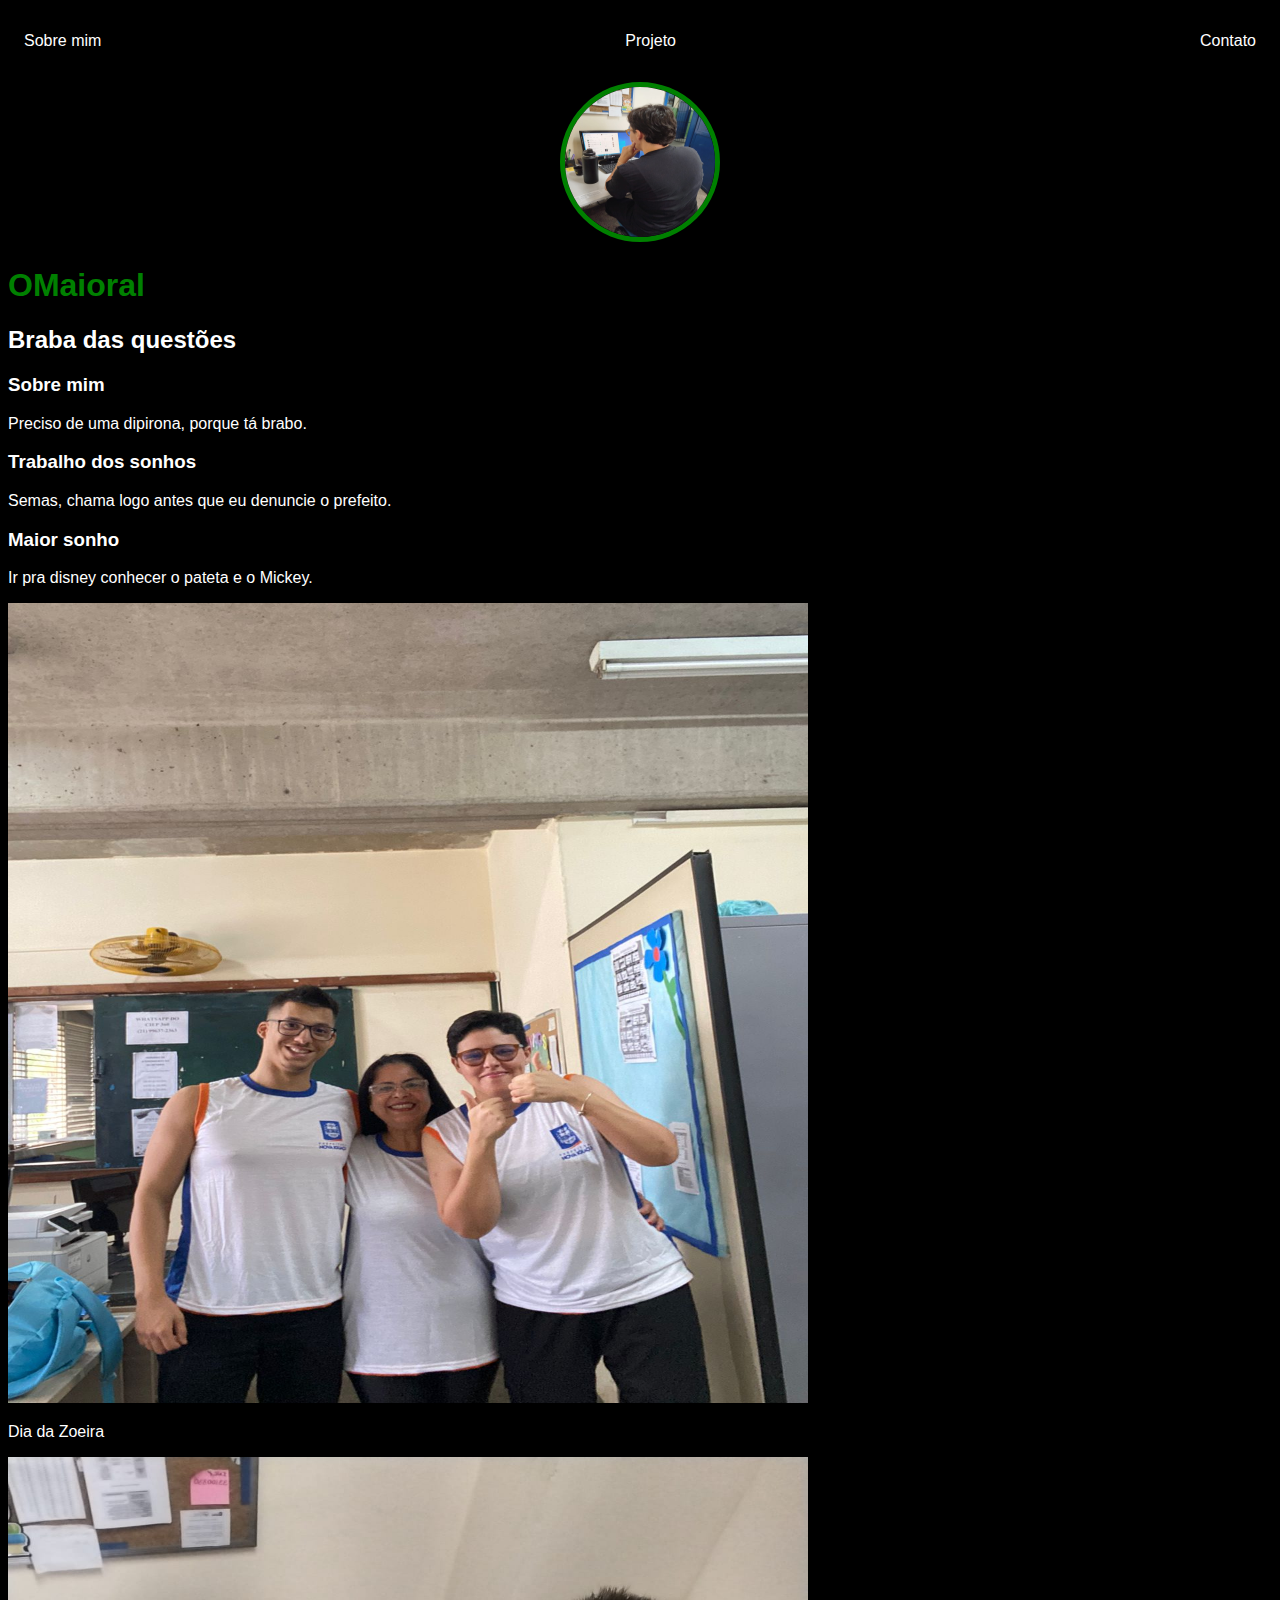
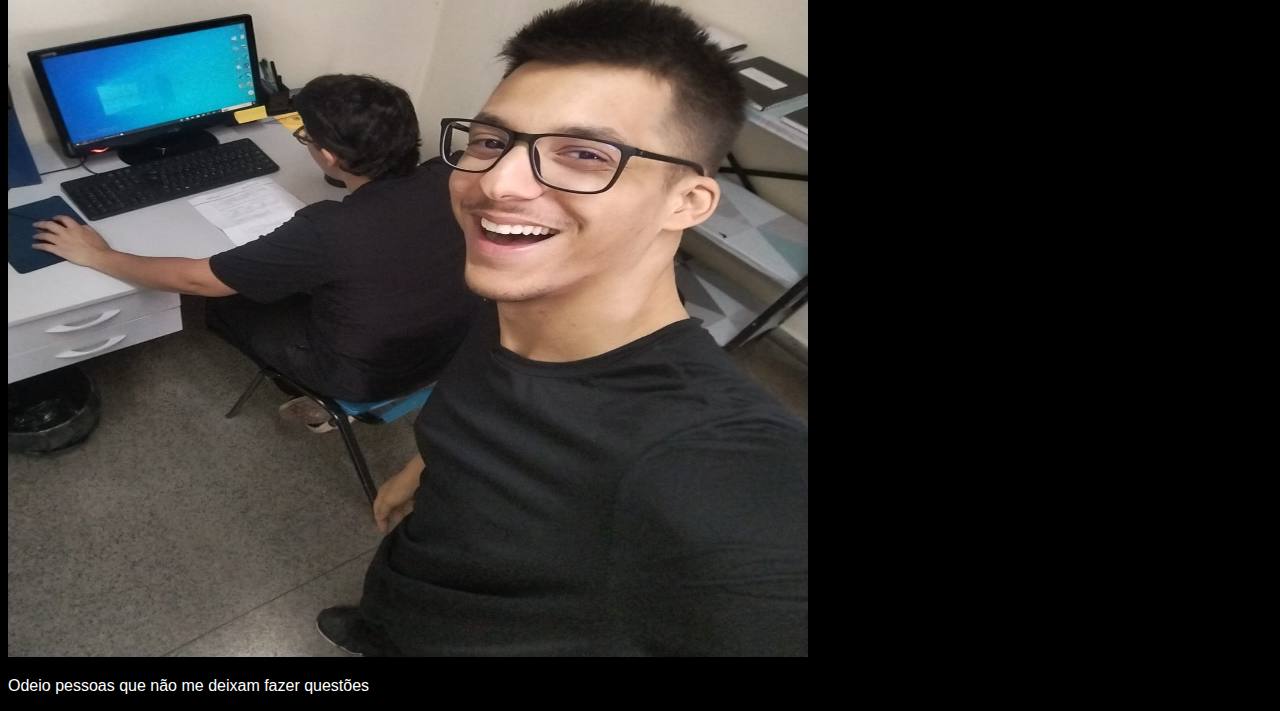
<file: index.html>
<!DOCTYPE html>
<html lang="en">
<head>
    <meta charset="UTF-8">
    <meta name="viewport" content="width=device-width, initial-scale=1.0">
    <title>Tassi OMaioral</title>
    <link rel="stylesheet" href="index.css">
</head>
<body>
    <nav>
        <ul>
            <li>
                <a href="index.html"> Sobre mim</a>
            </li>
            <li>
                <a href="project0.html"> Projeto</a>
            </li>
            <li>
                <a href="project2.html"> Contato</a>
            </li>
        </ul>
    </nav>
    <header>
        <div class="center">
            <img src="./computador.png" alt="computador.png"></img> 
        </div>  
        <h1>OMaioral</h1>
        <h2>Braba das questões</h2>
    </header>
    <main> 
        <section>
            <h3>Sobre mim</h3>
            <p>
                Preciso de uma dipirona, porque tá brabo.
                 

            </p>
        </section>
        <section>
            <h3>Trabalho dos sonhos</h3>
            <p>
               Semas, chama logo antes que eu denuncie o prefeito.
                 

            </p>
        </section>        <section>
            <h3>Maior sonho</h3>
            <p>
                Ir pra disney conhecer o pateta e o Mickey.
                 

            </p>
        </section>
    </main>
    <footer>
        <a>
            <img src="./diadafuga.png"alt="diadafuga.png"></img>
            <p>Dia da Zoeira</p>
        </a>
    </footer>
    <footer>
        <a>
            <img src="./tassiquerendoestudar.png"alt="tassiquerendoestudar.png"></img>
            <p>Odeio pessoas que não me deixam fazer questões</p>
        </a>
    </footer>
</body>
</html>
</file>
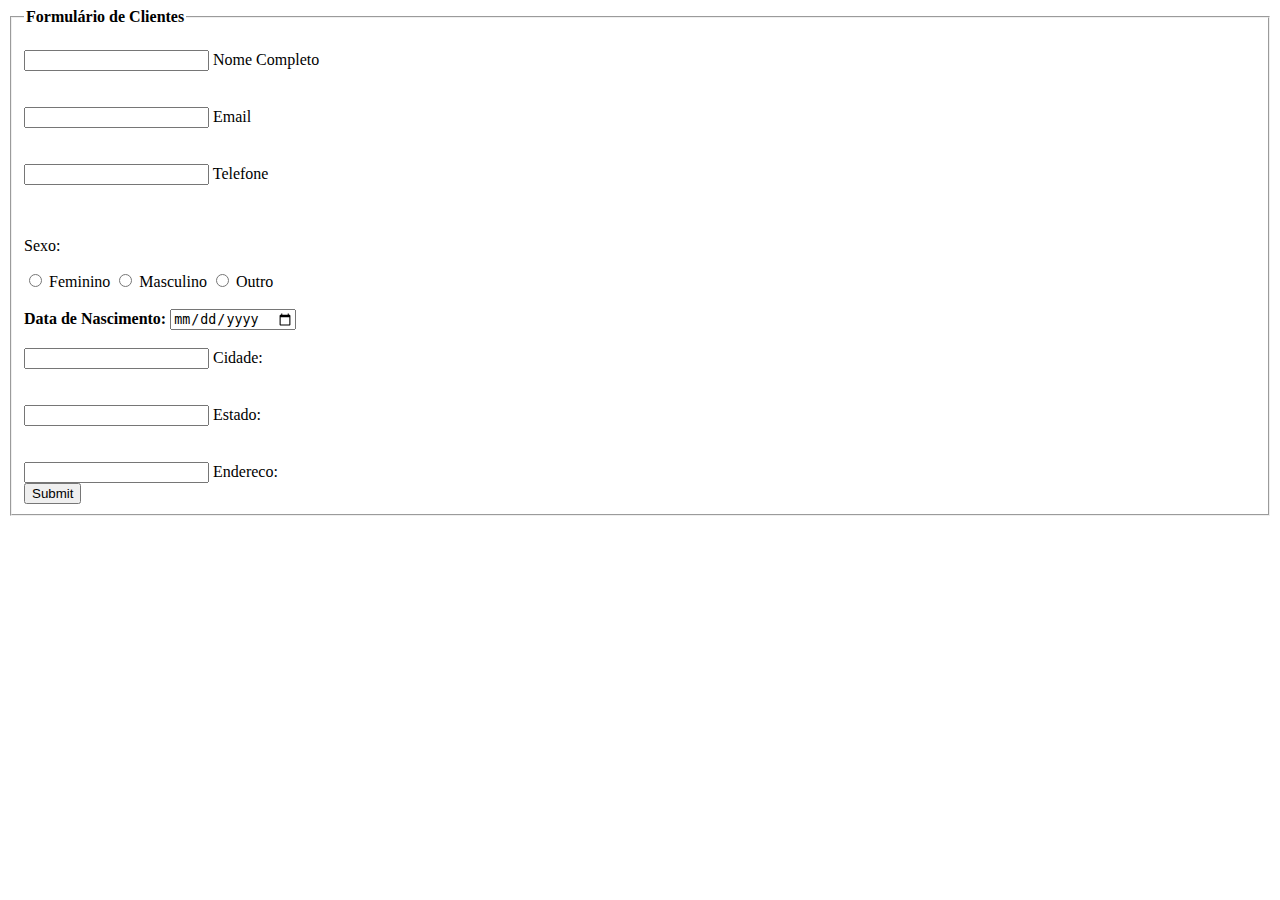
<file: contact.html>
<!DOCTYPE html>
<html lang="en">
<head>
    <meta charset="UTF-8">
    <meta name="viewport" content="width=device-width, initial-scale=1.0">
    <title>Projeto Formulário | GN</title>
</head>
<body>
    <div class="box">
        <form action="">
           <fieldset>
                <legend><b>Formulário de Clientes</b></legend>
                <br>
                <div class="inputBox">
                    <input type="text" name="nome" id="nome" class="inputUser" required>
                    <label for="nome">Nome Completo</label>
                </div>
                <br><br>
                <div class="inputBox">
                    <input type="email" name="email" id="email" class="inputUser" required>
                    <label for="email">Email</label>
                </div>  
                <br><br>
                <div class="inputBox">
                    <input type="tel" name="Telefone" id="Telefone" class="inputUser" required>
                    <label for="Telefone">Telefone</label>
                </div> 
                <br><br>
                <p>Sexo:</p>    
                <input type="radio" id="feminino" name="genero" value="feminino" required>
                <label for="feminino">Feminino</label>
                <input type="radio" id="masculino" name="genero" value="masculino" required>
                <label for="masculino">Masculino</label>
                <input type="radio" id="outro" name="genero" value="outro" required>
                <label for="outro">Outro</label>
                <br><br>
            
                    <label for="data_nascimento"><b>Data de Nascimento:</b></label>
                    <input type="date" name="data_nascimento" id="data_nascimento" class="inputUser" required>
                    <br><br>
                    <div class="inputBox">
                        <input type="text" name="cidade" id="cidade" class="inputUser" required>
                        <label for="cidade">Cidade:</label>
                    </div>
                    <br><br>
                    <div class="inputBox">
                        <input type="text" name="estado" id="estado" class="inputUser" required>
                        <label for="estado">Estado:</label>
                    </div>
                    <br><br>
                    <div class="inputBox">

                    
                        <input type="text" name="endereco" id="endereco" class="inputUser" required>
                        <label for="endereco">Endereco:</label>
                    </div>
                    <input type="submit" name="submit"  id="submit">
            </fieldset> 
        </form>
    </div>
</body>
</html>
</file>
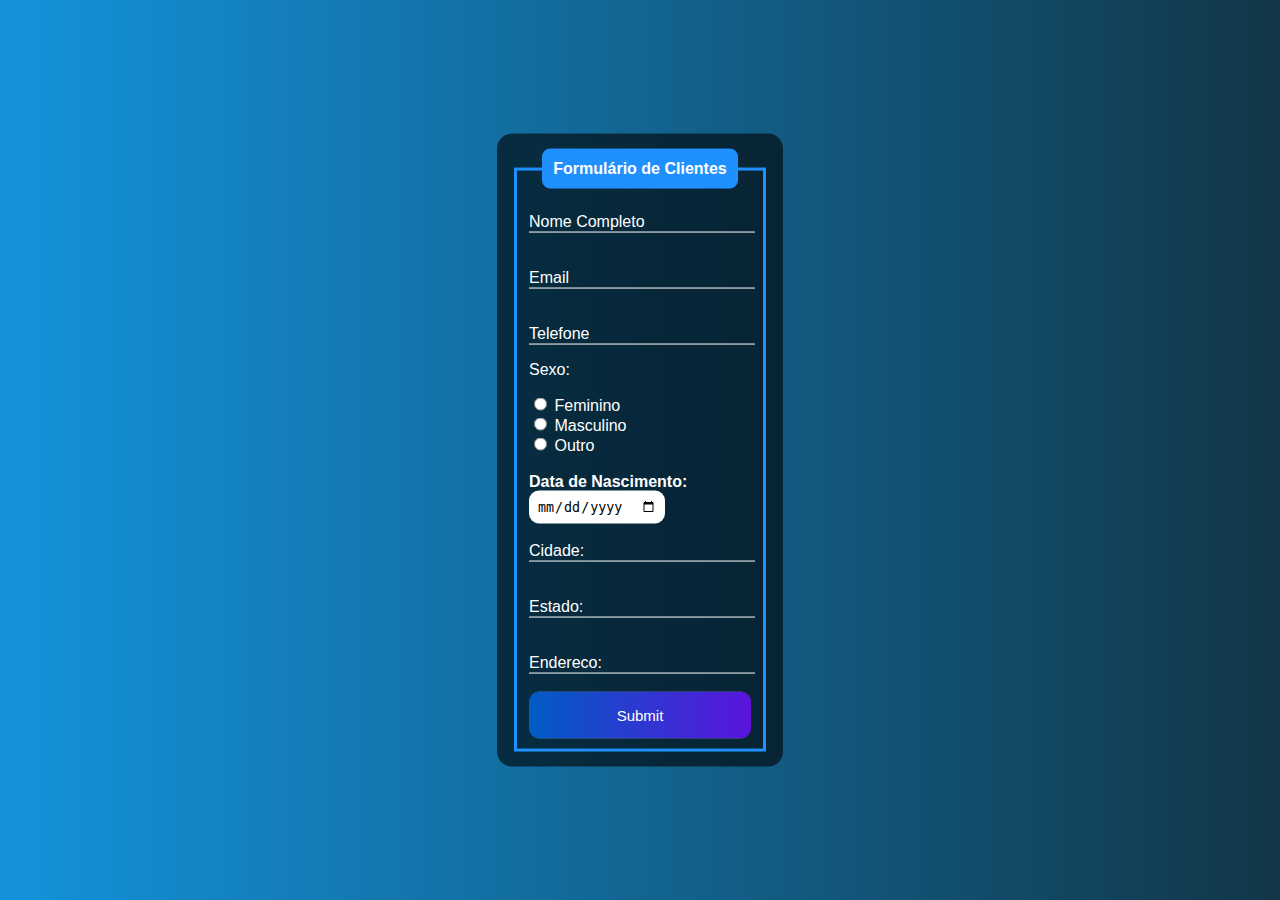
<file: formulario.html>
<!DOCTYPE html>
<html lang="en">
<head>
    <meta charset="UTF-8">
    <meta name="viewport" content="width=device-width, initial-scale=1.0">
    <title>Projeto Formulário | GN</title>
    <style>
        body{
            font-family: Arial, Helvetica, sans-serif;
            background-image: linear-gradient(to right, rgb(20, 147, 220), rgb(17, 54, 71));
        }
        .box{  
            color: white;
            position: absolute;
            top: 50%;
            left: 50%;
            transform: translate(-50%, -50%);
            background-color: rgba(0, 0, 0, 0.6);
            padding: 15px;
            border-radius: 15px;
            width: 20%;
        }
            fieldset{
                border: 3px solid dodgerblue;
            }
            legend{
                border: 1px solid dodgerblue;
                padding: 10px;
                text-align: center;
                background-color: dodgerblue;
                border-radius: 8px;
            }
            .inputBox{
                position: relative;
            } 
            .inputUser{
                background: none;
                border: none;
                border-bottom: 1px solid white;
                outline: none;
                color: white;
                font-size: 15px;
                width: 100%;
                letter-spacing: 2px;

            }
            .labelInput{
                position: absolute;
                top: 0px;
                left: 0px;
                pointer-events: none;
                transition: .5s;
            }
            .inputUser:focus ~ .labelInput,
            .inputUser:valid ~ .labelInput{
                top: -20px;
                font-size: 12px;
                color: dodgerblue;
            }
            #data_nascimento{
                border: none;
                padding: 8px;
                border-radius: 10px;
                outline: none;
                
            }
            #submit{
                background-image: linear-gradient(to right, rgb(0, 92, 197), rgb(90, 20, 220));
                width: 100%;
                border: none;
                padding: 15px;
                color: white;
                font-size: 15px;
                cursor: pointer;
                border-radius: 10px;
            }
            #submit-hover{
                background-image: linear-gradient(to right,rgb(0, 80, 172), rgb(80, 19, 195));
            }
    </style>
</head>
<body>
    <div class="box">
        <form action="">
           <fieldset>
                <legend><b>Formulário de Clientes</b></legend>
                <br>
                <div class="inputBox">
                    <input type="text" name="nome" id="nome" class="inputUser" required>
                    <label for="nome" class="labelInput">Nome Completo</label>
                </div>
                <br><br>
                <div class="inputBox">
                    <input type="email" name="email" id="email" class="inputUser" required>
                    <label for="email" class="labelInput">Email</label>
                </div>  
                <br><br>
                <div class="inputBox">
                    <input type="tel" name="Telefone" id="Telefone" class="inputUser" required>
                    <label for="Telefone" class="labelInput">Telefone</label>
                </div> 
               
                <p>Sexo:</p>    
                <input type="radio" id="feminino" name="genero" value="feminino" required>
                <label for="feminino">Feminino</label>
                <br>
                <input type="radio" id="masculino" name="genero" value="masculino" required>
                <label for="masculino">Masculino</label>
                <br>
                <input type="radio" id="outro" name="genero" value="outro" required>
                <label for="outro">Outro</label>
                <br><br>
                <label for="data_nascimento"><b>Data de Nascimento:</b></label>
                <input type="date" name="data_nascimento" id="data_nascimento" required>
                    <br><br>
                    <div class="inputBox">
                        <input type="text" name="cidade" id="cidade" class="inputUser" required>
                        <label for="cidade" class="labelInput">Cidade:</label>
                    </div>
                    <br><br>
                    <div class="inputBox">
                        <input type="text" name="estado" id="estado" class="inputUser" required>
                        <label for="estado" class="labelInput">Estado:</label>
                    </div>
                    <br><br>
                    <div class="inputBox">

                    
                        <input type="text" name="endereco" id="endereco" class="inputUser" required>
                        <label for="endereco" class="labelInput">Endereco:</label>
                    <br>
                    </div>
                    <input type="submit" name="submit"  id="submit">
            </fieldset> 
        </form>
    </div>
</body>
</html>
</file>
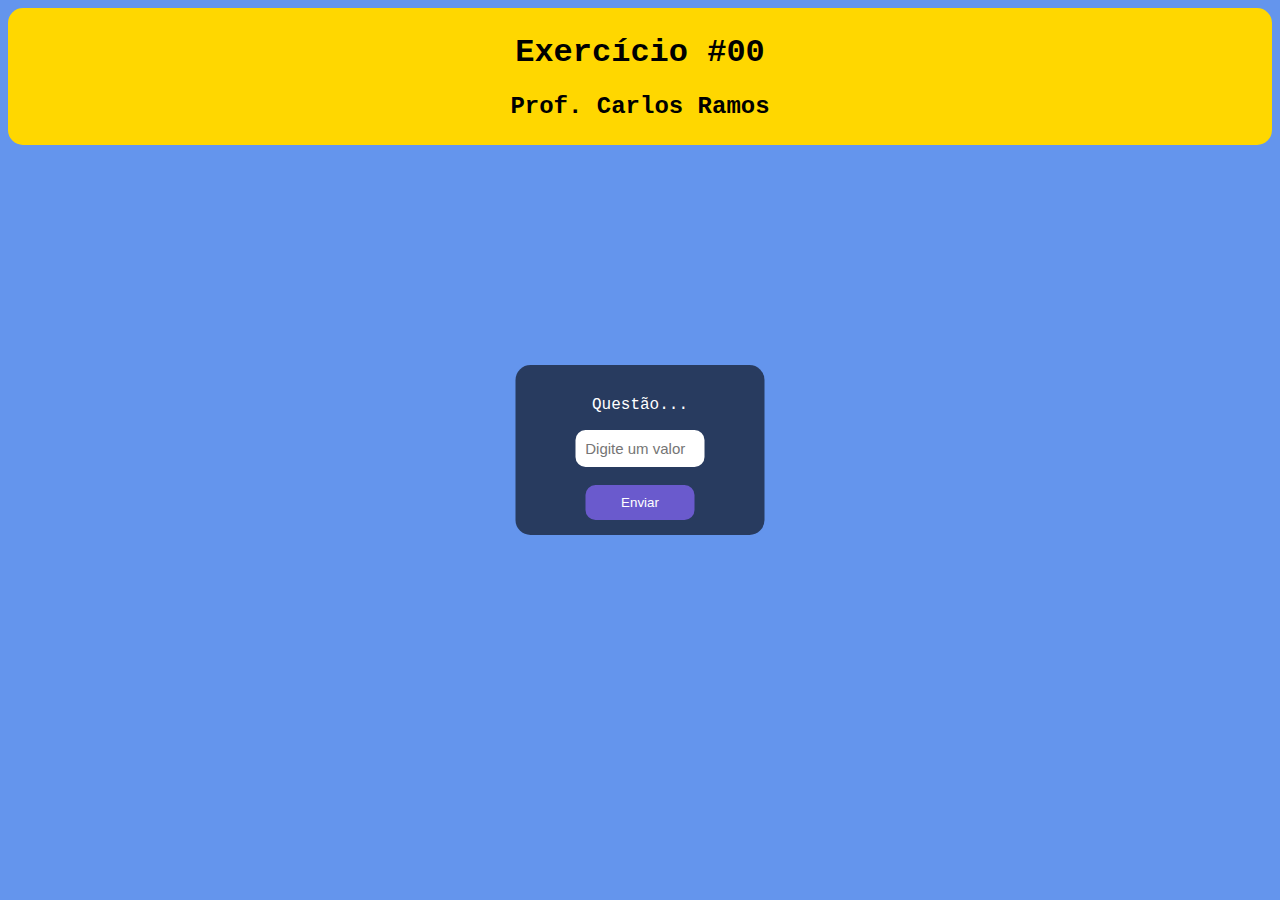
<file: project0.html>
<!DOCTYPE html>
<html lang="en">
<head>
    <meta charset="UTF-8">
    <meta name="viewport" content="width=device-width, initial-scale=1.0">
    <title>Project</title>
    <style>
        body{
            background-color: cornflowerblue;
            font-family: 'Courier New', Courier, monospace;
            text-align: center;
        }
        .box-nav{
            background-color: gold;
            padding: 5px;
            border-radius: 15px;
        }
        .box{
            background:rgba(0, 0, 0, 0.6);
            position:absolute;
            top: 50%;
            left: 50%;
            transform: translate(-50%,-50%);
            padding: 15px;
            border-radius: 15px;
            color: white;
        }
        input{
            padding: 10px;
            border: none;  
            outline: none;
            border-radius: 10px;
            font-size: 15px;
            width: 50%;
        }
        button{
            padding: 10px;
            border: none;
            outline: none;
            width: 50%;
            background-color: slateblue;
            color:white;
            border-radius: 10px;
            cursor: pointer;
            transition:0.5s;

        }
        button:hover{
            background: cornflowerblue;
        }

        }

    </style>
</head>
<body>
    <div class="box-nav">
        <h1> Exercício #00</h1>
        <h2>Prof. Carlos Ramos</h2>
    </div>
     <div class="box">
        <p>Questão...</p>
        <input type="text" placeholder="Digite um valor">
        <br><br>
        <button>Enviar</button>
     </div> 
</body>
</html>
</file>
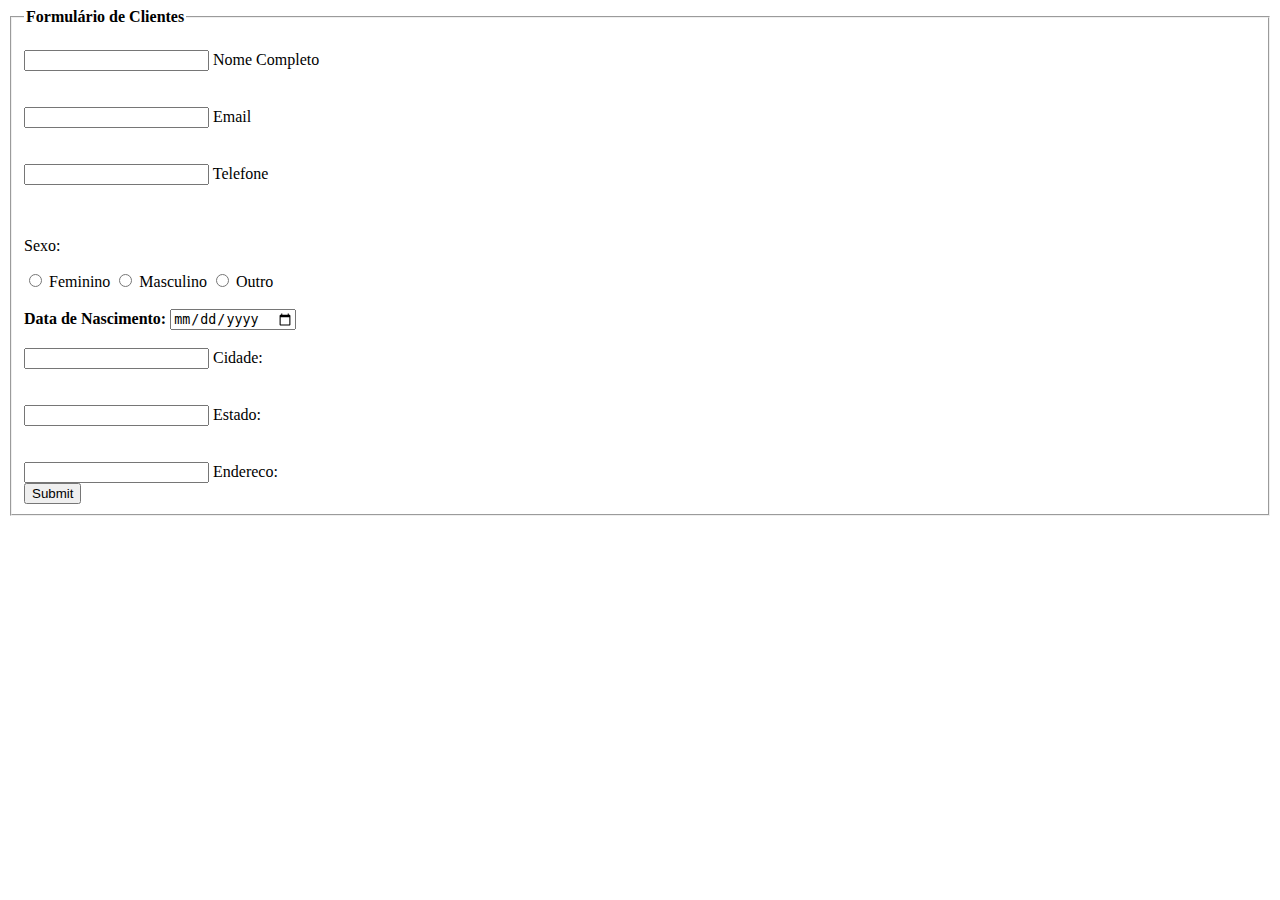
<file: protect2.html>
<!DOCTYPE html>
<html lang="en">
<head>
    <meta charset="UTF-8">
    <meta name="viewport" content="width=device-width, initial-scale=1.0">
    <title>Projeto Formulário | GN</title>
</head>
<body>
    <div class="box">
        <form action="">
           <fieldset>
                <legend><b>Formulário de Clientes</b></legend>
                <br>
                <div class="inputBox">
                    <input type="text" name="nome" id="nome" class="inputUser" required>
                    <label for="nome">Nome Completo</label>
                </div>
                <br><br>
                <div class="inputBox">
                    <input type="email" name="email" id="email" class="inputUser" required>
                    <label for="email">Email</label>
                </div>  
                <br><br>
                <div class="inputBox">
                    <input type="tel" name="Telefone" id="Telefone" class="inputUser" required>
                    <label for="Telefone">Telefone</label>
                </div> 
                <br><br>
                <p>Sexo:</p>    
                <input type="radio" id="feminino" name="genero" value="feminino" required>
                <label for="feminino">Feminino</label>
                <input type="radio" id="masculino" name="genero" value="masculino" required>
                <label for="masculino">Masculino</label>
                <input type="radio" id="outro" name="genero" value="outro" required>
                <label for="outro">Outro</label>
                <br><br>
            
                    <label for="data_nascimento"><b>Data de Nascimento:</b></label>
                    <input type="date" name="data_nascimento" id="data_nascimento" class="inputUser" required>
                    <br><br>
                    <div class="inputBox">
                        <input type="text" name="cidade" id="cidade" class="inputUser" required>
                        <label for="cidade">Cidade:</label>
                    </div>
                    <br><br>
                    <div class="inputBox">
                        <input type="text" name="estado" id="estado" class="inputUser" required>
                        <label for="estado">Estado:</label>
                    </div>
                    <br><br>
                    <div class="inputBox">

                    
                        <input type="text" name="endereco" id="endereco" class="inputUser" required>
                        <label for="endereco">Endereco:</label>
                    </div>
                    <input type="submit" name="submit"  id="submit">
            </fieldset> 
        </form>
    </div>
</body>
</html>
</file>
<file: index.css>
body {
    color: white;
    background-color: black;
    font-family: Arial, Helvetica, sans-serif;
}
    ul {
        display:flex;
        justify-content: space-between;
        list-style-type:none;
        align-items: center;
        padding: 16px;
    }

    a {
        color:white;
        text-decoration: none;
     }
     header img {
        width: 150px;
        height: 150px;
        border-radius: 50%;
        border: 5px solid green;
        
     }

     .center {
        text-align: center;
     }
     h1 {
        color: green;
     }

     footer img{
        width: 800px;
        height: 800px;
     }
</file>
